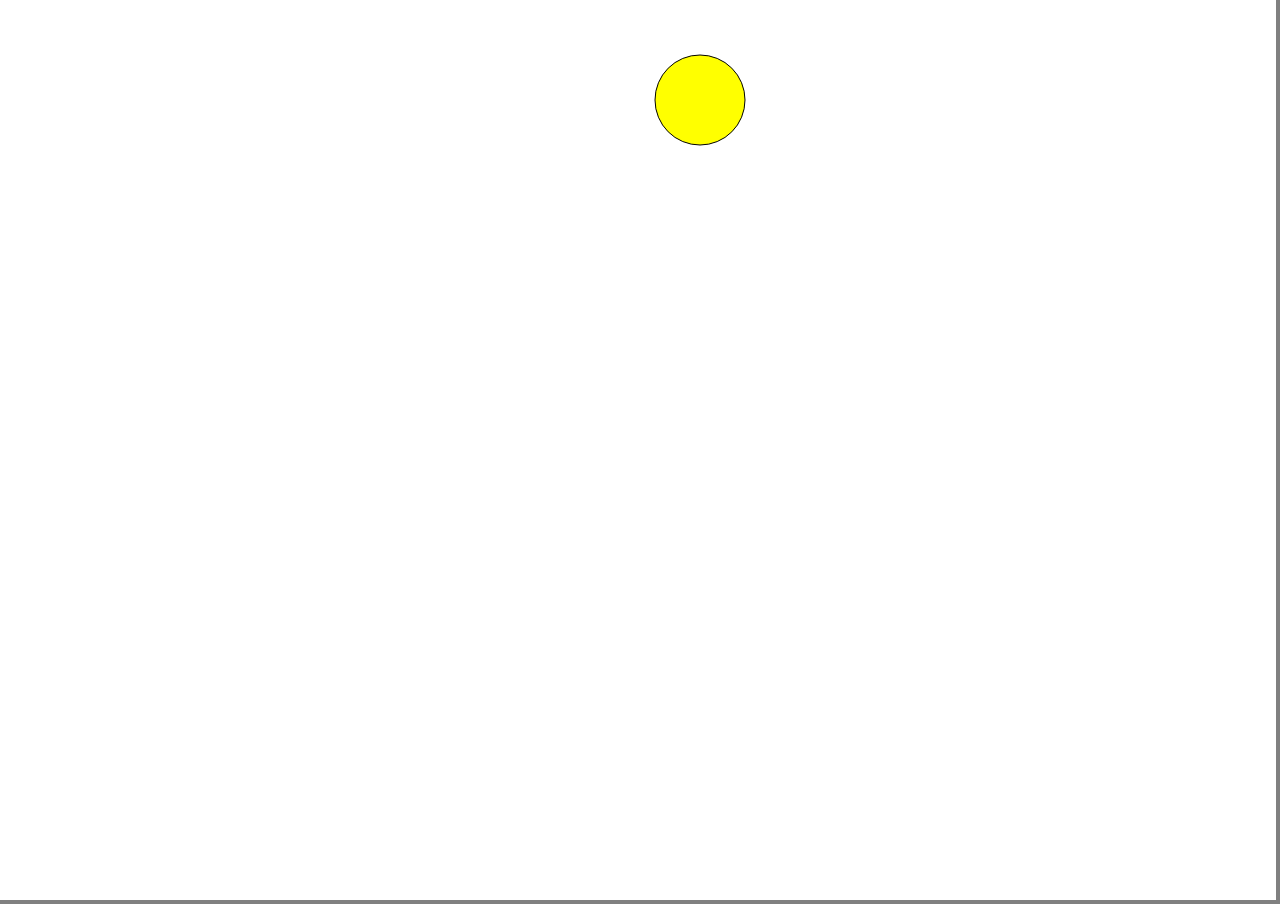
<file: Javascript2/index3.html>
<!DOCTYPE html>
<html>
<head>
    <title>Siaip viskas</title>
    <meta charset="utf-8">
    <meta name="viewport" content="width=device-width, initial-scale=1, shrink-to-fit=no">
    <link rel="stylesheet"  type="text/css" href="css.css">

    <!-- Bootstrap CSS -->
    <!--  <link rel="stylesheet" href="https://maxcdn.bootstrapcdn.com/bootstrap/4.0.0-beta/css/bootstrap.min.css" integrity="sha384-/Y6pD6FV/Vv2HJnA6t+vslU6fwYXjCFtcEpHbNJ0lyAFsXTsjBbfaDjzALeQsN6M" crossorigin="anonymous">-->
 
</head>
<body>


    <canvas id="canvas">
    </canvas>  

    <script src="script4.js">
    </script>

    

</body>

</html>
</file>
<file: Javascript2/css.css>
body {
  background-color:gray; 
  margin: 0 !important;
}

#canvas {
  background-color: white;

}
</file>
